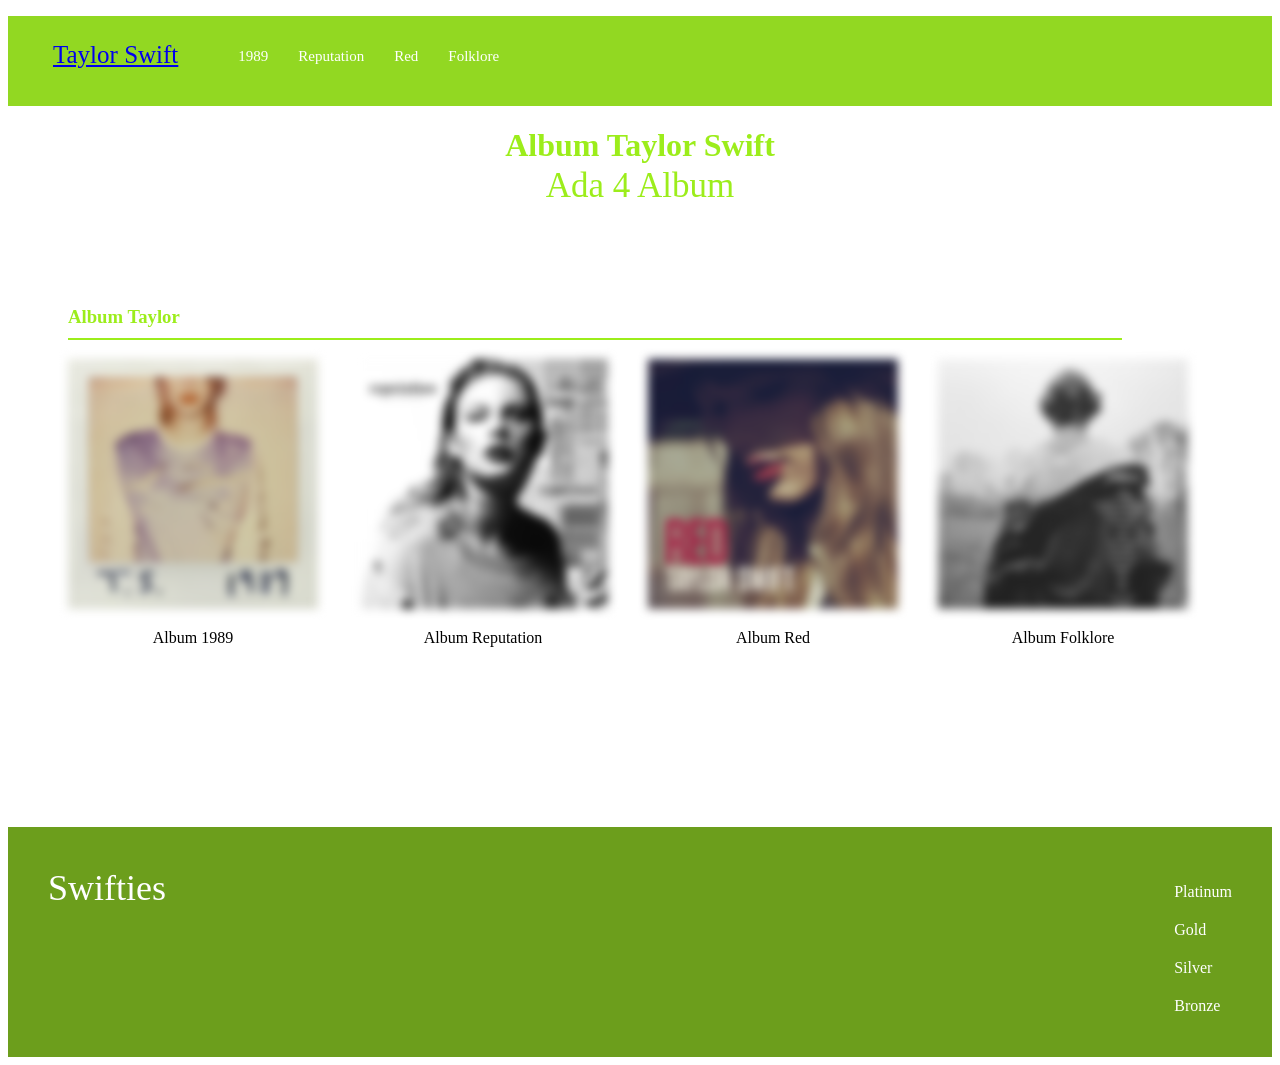
<file: dua.html>
<!DOCTYPE html>
<html lang="en">
<head>
	<meta charset="UTF-8">
	<meta name="viewport" content="width=device-width, initial-scale=1.0">
	<title>Kedua</title>
	<link rel="stylesheet" type="text/css" href="styledua.css">
	<link rel="shortcut icon"  href="image/favicon.png">
</head>
<body>
	
    <div class="header">
      <div class="container">
    	<div class="header-logo"><a href="index.html">Taylor Swift</a></div>
    	<div class="header-list">
    		<ul>
    			<li>1989</li>
    			<li>Reputation</li>
    			<li>Red</li>
    			<li>Folklore</li>

    		</ul>
    	</div>
      </div>
    </div>

    <div class="main">
    	<div class="copy-container">
    	  <h1>Album Taylor Swift</h1>
    	  <p>Ada 4 Album</p>	
    	</div>
   
        <div class="contents">
          <h3 class="section-title">Album Taylor</h3>

          <div class="contents-item">
          	<img src="image/1989.png" alt="1989 album">
          	<p>Album 1989</p>
          </div>

          <div class="contents-item">
          	<img src="image/reputation.png" alt="Reputation album">
            <p>Album Reputation</p>
          </div>

          <div class="contents-item">
          	<img src="image/red.png" alt="Red album">
            <p>Album Red</p>
          </div>

          <div class="contents-item">
          	<img src="image/folklore.jpg" alt="Folklore album">
            <p>Album Folklore</p>
          </div>







        </div>
    	



    </div>

    <div class="footer">
    	<div class="footer-logo">Swifties</div>
    	<div class="footer-list">
    		<ul>
    			<li>Platinum</li>
    			<li>Gold</li>
    			<li>Silver</li>
    			<li>Bronze</li>
    		</ul>
    	</div>
    </div>
	
</body>
</html>
</file>
<file: styledua.css>
body {
	font-family: verdana;
}



li {
	list-style: none;
}

.header {
	 height: 90px;
	 background-color: #92d822;
	 color: #fff ;
}

.main {
	height: 700px;
	background-color: #fff;
	color: #9ced1b;
	
}

.footer {
	height: 150px;
	background-color: #6c9e1c;
	color: #fff;
	padding: 40px;
}


/*INI BAGIAN HEADER*/
.header-logo {
	 float: left;
	 padding: 25px 45px;
	 font-size: 25px;
}

.header-list li {
	float: left;
	font-size: 15px;
	padding: 32px 15px;
}



/*INI BAGIAN MAIN*/


.copy-container {
	text-align: center;
	
}

.copy-container p {
	 font-size: 35px;
	 margin-top: -20px;
}

.contents {
	height: 500px;
	margin-top: 100px;
	margin-left: 60px;
}

.section-title {
	border-bottom: 2px solid #9ced1b;
	padding-bottom: 10px;
	margin-right: 150px;
}

.contents-item {
	float: left;
	margin-right: 40px;
}

.contents-item img {
	width: 250px;
	height: auto;
	filter: blur(5px);
	transition: 0.5s;
	cursor: pointer;
}

.contents-item img:hover {
    filter: blur(0);
}

.contents-item p {
	text-align:center;
	font-size: 16px;
	color: black;
}




/*INI BAGIAN FOOTER*/
.footer-logo {
	font-size: 36px;
	float: left;
}

.footer-list{
	float: right;
}

.footer-list li {
	padding-bottom: 20px;
}
</file>
